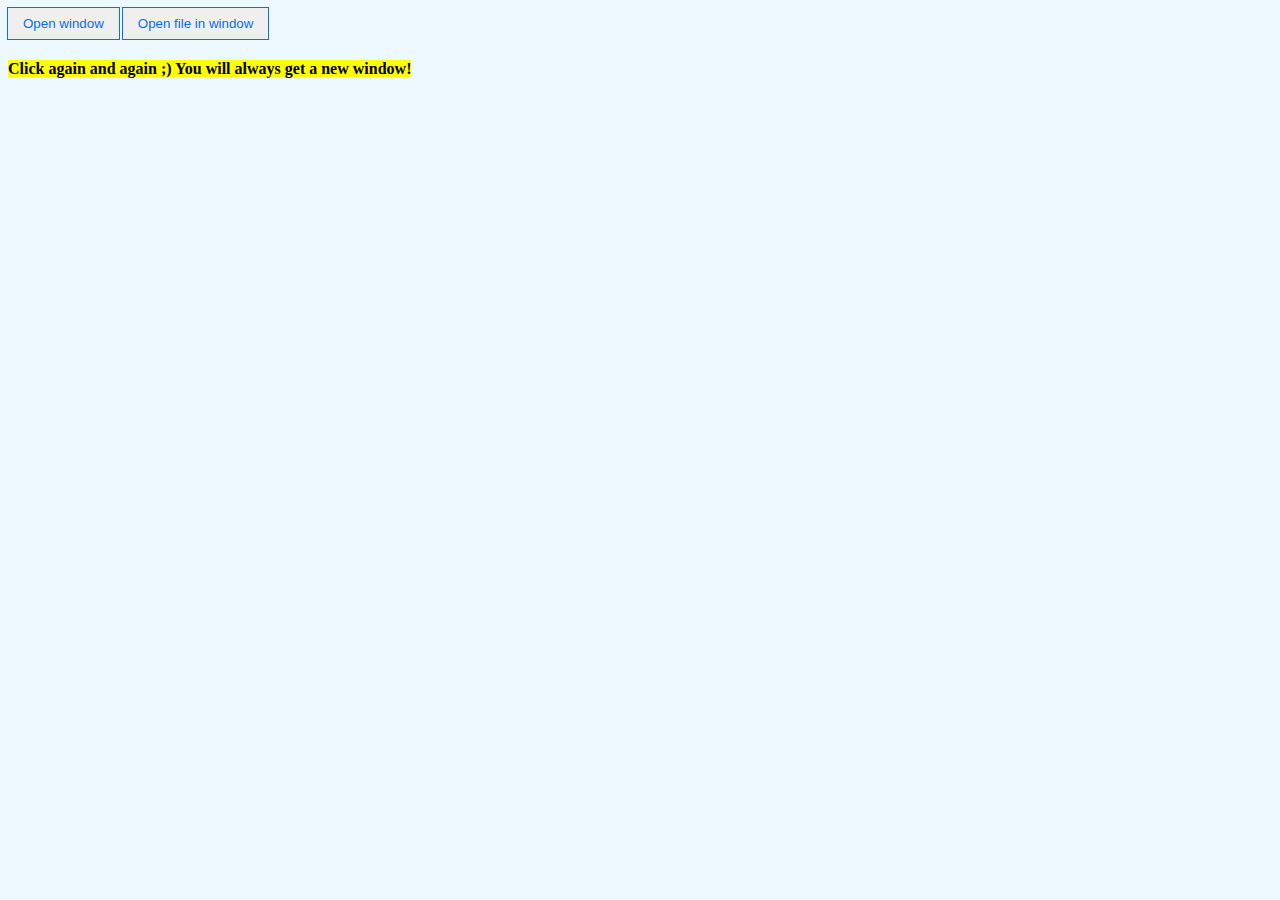
<file: index.html>
<!doctype html>
<html lang="en">
<head>
    <meta charset="UTF-8">
    <meta name="viewport"
          content="width=device-width, user-scalable=no, initial-scale=1.0, maximum-scale=1.0, minimum-scale=1.0">
    <meta http-equiv="X-UA-Compatible" content="ie=edge">
    <title>Window example for Aymen</title>
    <link rel="stylesheet" href="./css/popup.css" type="text/css">
</head>
<body>
    <button class="open-btn" onclick="openWindow({title: 'Static text example', content:'Hello Aymen this is an example for you to text window features'})">Open window</button>
    <button class="open-btn" onclick="openWindow({title: 'Load file into window example', file: './assets/content.html'})">Open file in window</button>
    <h4><mark>Click again and again ;)  You will always get a new window!</mark></h4>
    <script src="js/popup.js"></script>
    <script>
        // show({title: "Hello window example", content: "Hello Aymen this is an example for you to text window features"});
        // show({title: "Hello window example", file: "./assets/content.html"});
        /**
         * javascript function invoked by button click
         * this function will trigger some functions
         * written within popup.js file to create window
         */
        function openWindow(win) {
            // write console to track the function execution.
            console.log("[openWindow] function - start.");
            // make try catch block to detect any error
            try {
                show(win);
            } catch (e) {
                // log error to console if exist
                console.error("[openWindow] function - error: ", e);
            }
            // write console to track the function execution.
            console.log("[openWindow] function - end.");
        }
    </script>
</body>
</html>
</file>
<file: css/popup.css>
body {
    background-color: #edf8ff;
}

.open-btn {
    color: #086ef3;
    width: auto;
    height: auto;
    padding: 8px 15px;
    border: none;
    outline: 1px solid #086ef3;
    cursor: pointer;
}

.open-btn:hover {
    background-color: #086ef3;
    color: white;
}
/** styling of the window **/
.window-container {
    width: 500px;
    height: 350px;
    position: fixed;
    top: 50px;
    left: 150px;
    background-color: #00138C;
    box-sizing: border-box;
    resize: both;
    min-height: 60px;
    min-width: 100px;
    overflow: hidden;
    border-top-left-radius: 8px;
    border-top-right-radius: 8px;
}
.window-header {
    width: 100%;
    height: 30px;
    background: linear-gradient(#3F97FF, #0055E5, #004DE3);
    border: 2px solid #0855DD;
    outline: 2px solid #166AEE;
    box-sizing: border-box;
    overflow: hidden;
    padding: 0 5px;
}
.window-body {
    width: 100%;
    height: calc(100% - 30px);
    background-color: #FFFFFF;
    border: 2px solid #0855DD;
    outline: 2px solid #166AEE;
    box-sizing: border-box;
    overflow: auto;
    padding: 8px;
}
.btn {
    float: right;
    border: none;
    margin: 5px 1px;
    padding: 2px 6px;
    border-radius: 3px;
}
.buttons-container {
    height: 100%;
    float: right;
}
.btn#close {
    background-color: #cb2727;
    color: white;
}

.btn:hover {
    opacity: 0.8;
}
</file>
